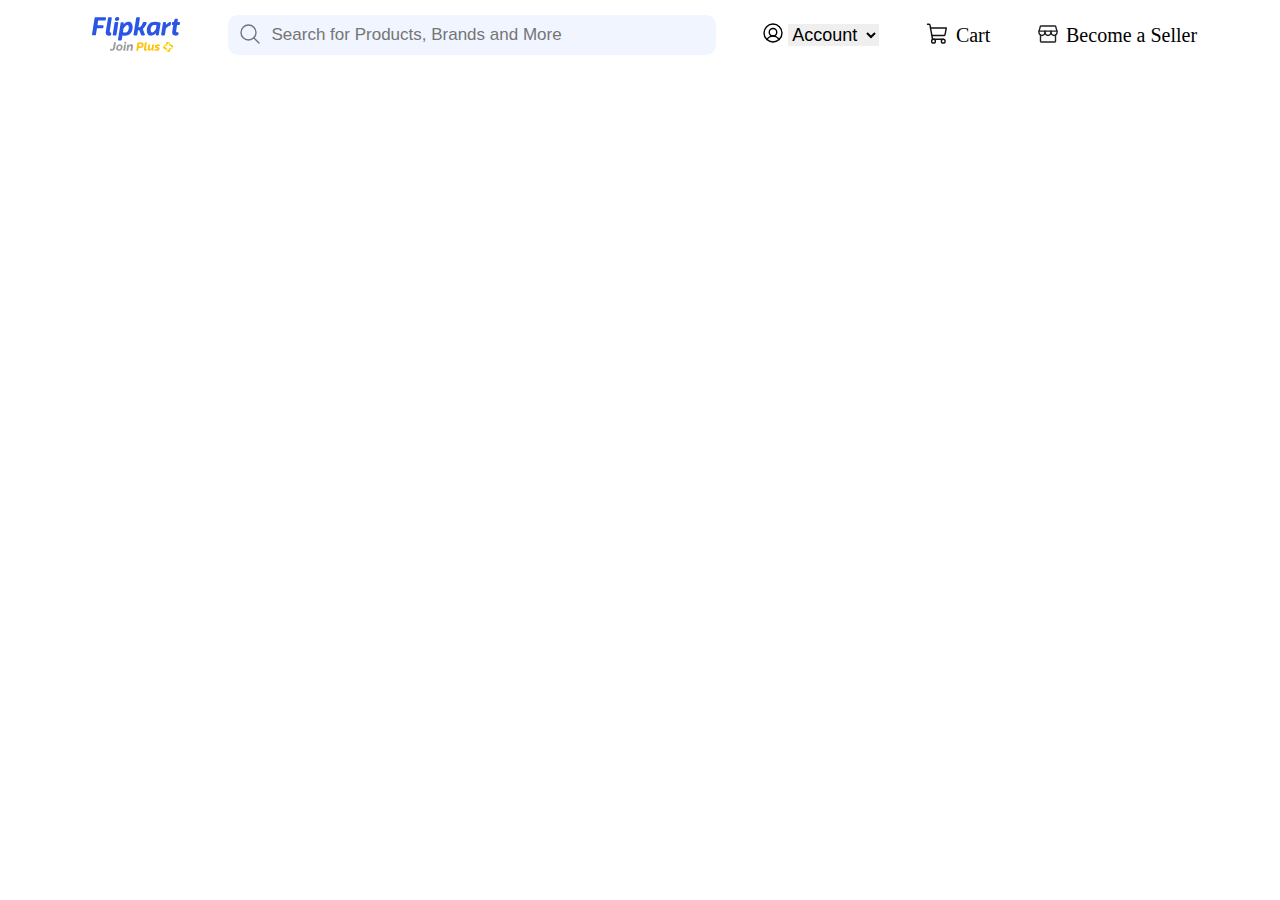
<file: index.html>
<!DOCTYPE html>
<html lang="en">
<head>
    <meta charset="UTF-8">
    <meta name="viewport" content="width=device-width, initial-scale=1.0">
    <title>Flipkart Online Shopping</title>
    <link rel="stylesheet" href="style.css">
</head>
<body>
    <header>
        <nav class="navBar">
            <img src="Assets/flipLogo.svg" alt="logo">

            <div class="nav-search" >
                <button class="" type="submit" aria-label="Search for Products, Brands and More" title="Search for Products, Brands and More"><svg width="24" height="24" class="" viewBox="0 0 24 24" fill="none" xmlns="http://www.w3.org/2000/svg"><title>Search Icon</title><path d="M10.5 18C14.6421 18 18 14.6421 18 10.5C18 6.35786 14.6421 3 10.5 3C6.35786 3 3 6.35786 3 10.5C3 14.6421 6.35786 18 10.5 18Z" stroke="#717478" stroke-width="1.4" stroke-linecap="round" stroke-linejoin="round"></path><path d="M16 16L21 21" stroke="#717478" stroke-width="1.4" stroke-linecap="round" stroke-linejoin="round"></path></svg></button>

            <input placeholder="Search for Products, Brands and More" type="text">
            </div>
            
            <div class="nav-profile">
                <img src="Assets/profile.svg" alt="profile">
                <Select class="nav-select" >
                    <option value="Account" selected>Account</option>
                    <option value="profile">My Profile</option>
                    <option value="superCoin">Super Coin Zone</option>
                    <option value="plus">Flipkart Plus Zone</option>
                    <option value="order">Orders</option>
                    <option value="whishlist">WhishList</option>
                    <option value="coupoun">Coupons</option>
                    <option value="giftCard">Gift Cards</option>
                    <option value="notification">Notifications</option>
                    <option value="logOut">Log Out</option>
                </Select>
            </div>

            <div class="nav-cart">
                <img src="Assets/cart.svg" alt="">
                <span>Cart</span>
            </div>

            <div class="nav-shop">
                <img src="Assets/Store.svg" alt="">
                <span>Become a Seller</span>
            </div>
        </nav>
    </header>
</body>
</html>
</file>
<file: style.css>
*{
    margin: 0;
    padding: 0;
}

/* NavBar CSS */
.navBar{
    display: flex;
    margin: 15px 0;
    justify-content: space-around;
    margin-right: 60px;
}
.nav-search{
    display: flex;
    width: 40%;
}
.nav-search input{
    width: 100%;
    height: 40px;
    font-size: 17px;
    background-color:#f0f5ff;
    border: 0;
    outline: 0 none;
    border-top-right-radius: 10px;
    border-bottom-right-radius: 10px;
}
.nav-search button{
    padding: 0 10px;
    background-color:#f0f5ff;
    border: 0;
    outline: 0 none;
    border-top-left-radius: 10px;
    border-bottom-left-radius: 10px;
}

.nav-profile, .nav-cart, .nav-shop{
    display: flex;
    justify-content: center;
    align-items: center;
}
.nav-profile img{
    height: 24px;
    width: 24px;
    margin-right: 2px;
    margin-top: -5px;
}
.nav-select{
    border: 1px solid white;
    outline: 0 none;
    font-size: 18px;
    width: 93px;
}

.nav-cart span, .nav-shop span{
    font-size: 20px;
}
.nav-cart img, .nav-shop img{
    height: 24px;
    width: 24px;
    margin-right: 6px;
    margin-top: -2px;
}
</file>
